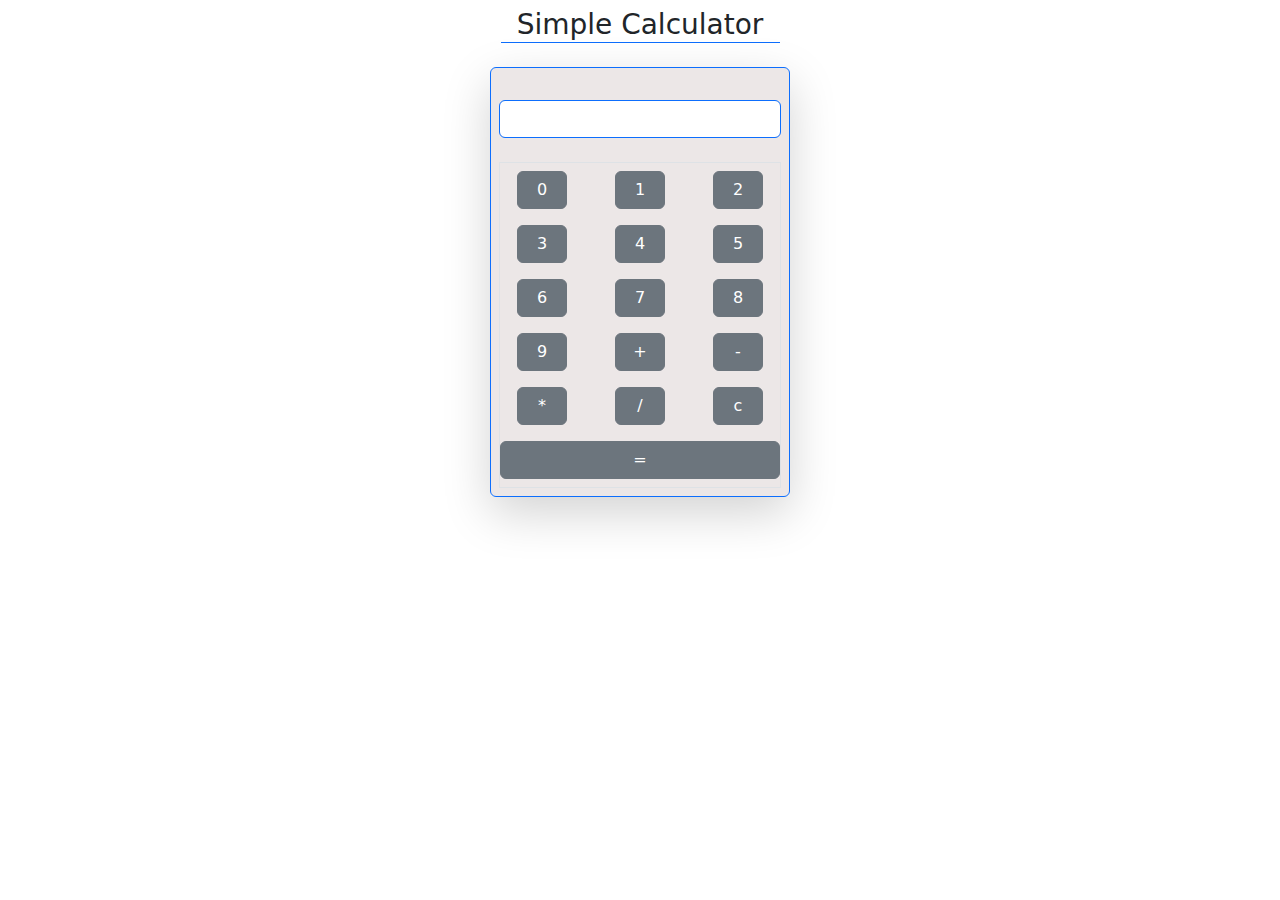
<file: simpleCalculator/index.html>
<!DOCTYPE html>
<html lang="en">

<head>
    <meta charset="UTF-8">
    <meta name="viewport" content="width=device-width, initial-scale=1.0">
    <title>Document</title>
    <link rel="stylesheet" href="index.css">
    <link rel="stylesheet" href="https://cdnjs.cloudflare.com/ajax/libs/bootstrap/5.3.3/css/bootstrap.min.css"
        integrity="sha512-jnSuA4Ss2PkkikSOLtYs8BlYIeeIK1h99ty4YfvRPAlzr377vr3CXDb7sb7eEEBYjDtcYj+AjBH3FLv5uSJuXg=="
        crossorigin="anonymous" referrerpolicy="no-referrer" />
</head>

<body>
    <div class="container  d-flex flex-column justify-content-center- align-items-center">
        <h3 class="mt-2 border-bottom border-primary w-25 text-center">Simple Calculator</h3>
    <div  id="main-container" class=" m-auto mt-3 shadow-lg  p-2 rounded d-flex flex-column  border border-primary">
        <div class="  top mt-4 mb-4">
            <input type="text" id="answer" class="form-control top-answer border border-primary" name="answer">
        </div>
        <div class="bottom d-flex flex-column justify-content-center- align-items-center border border-error">
            <div class="d-flex my-2 flex-direction-row">
                <div class=" mx-4 "> <button onclick="Displaydata('0')" type="button" class="btn btn-secondary">0</button></div>
                <div class="mx-4"> <button onclick="Displaydata('1')" type="button" class="btn btn-secondary">1</button></div>
                <div class="mx-4"> <button onclick="Displaydata('2')" type="button" class="btn btn-secondary">2</button></div>
            </div>
            <div class="d-flex flex-row  my-2">
                <div class=" mx-4 "> <button onclick="Displaydata('3')" type="button" class="btn btn-secondary">3</button></div>
                <div class="mx-4"> <button onclick="Displaydata('4')" type="button" class="btn btn-secondary">4</button></div>
                <div class="mx-4"> <button onclick="Displaydata('5')" type="button" class="btn btn-secondary">5</button></div>
            </div>
            <div class="d-flex flex-row  my-2">
                <div class=" mx-4 "> <button onclick="Displaydata('6')" type="button" class="btn btn-secondary">6</button></div>
                <div class="mx-4"> <button onclick="Displaydata('7')" type="button" class="btn btn-secondary">7</button></div>
                <div class="mx-4"> <button onclick="Displaydata('8')" type="button" class="btn btn-secondary">8</button></div>
            </div>
            <div class="d-flex flex-row  my-2">
                <div class=" mx-4 "> <button onclick="Displaydata('9')" type="button" class="btn btn-secondary">9</button></div>
                <div class="mx-4"> <button onclick="Displaydata('+')" type="button" class="btn btn-secondary">+</button></div>
                <div class="mx-4"> <button onclick="Displaydata('-')" type="button" class="btn btn-secondary">-</button></div>
            </div>
            <div class="d-flex flex-row  my-2">
                <div class=" mx-4 "> <button onclick="Displaydata('*')" type="button" class="btn btn-secondary">*</button></div>
                <div class="mx-4"> <button onclick="Displaydata('/')" type="button" class="btn btn-secondary">/</button></div>
                <div class="mx-4"> <button onclick="clearData()" type="button" class="btn btn-secondary">c</button></div>
            </div>
            <div class="d-flex flex-row w-100 my-2">
                <button onclick="myfunction()" type="button" class="btn btn-secondary w-100">=</button>
                
            </div>

        </div>
    </div>
</div>


      <script src="index.js"></script>
    <script src="https://cdnjs.cloudflare.com/ajax/libs/bootstrap/5.3.3/js/bootstrap.min.js"
        integrity="sha512-ykZ1QQr0Jy/4ZkvKuqWn4iF3lqPZyij9iRv6sGqLRdTPkY69YX6+7wvVGmsdBbiIfN/8OdsI7HABjvEok6ZopQ=="
        crossorigin="anonymous" referrerpolicy="no-referrer"></script>
</body>

</html>
</file>
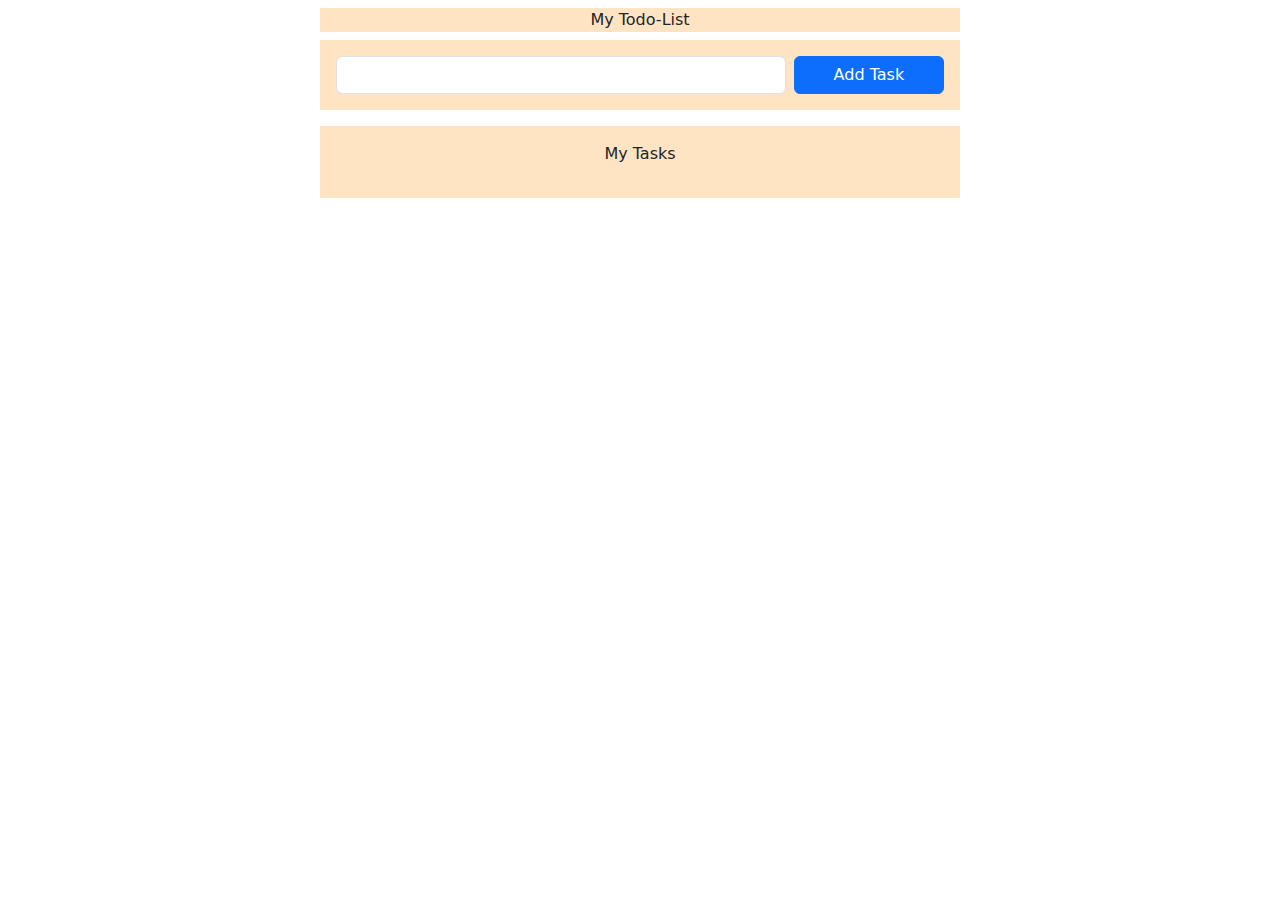
<file: todo-list/index.html>
<!DOCTYPE html>
<html lang="en">
<head>
    <meta charset="UTF-8">
    <meta name="viewport" content="width=device-width, initial-scale=1.0">
    <title>Document</title>
    <link rel="stylesheet" href="index.css">
    <link rel="stylesheet" href="https://cdnjs.cloudflare.com/ajax/libs/bootstrap/5.3.3/css/bootstrap.min.css" integrity="sha512-jnSuA4Ss2PkkikSOLtYs8BlYIeeIK1h99ty4YfvRPAlzr377vr3CXDb7sb7eEEBYjDtcYj+AjBH3FLv5uSJuXg==" crossorigin="anonymous" referrerpolicy="no-referrer" />
</head>

<body>
    <div class="container w-50 text-center mt-2"> My Todo-List</div>
    <div id="container" class="container p-3 mt-2 w-50 d-flex justify-content-between gap-2 ">
    <input type="text" class="form-control w-75" id="inputField">
    <button type="button" id="add-task" class="btn btn-primary w-25"> Add Task</button>
</div>
<div class="container p-3 mt-3 w-50  d-flex  justify-content-center align-items-center flex-column">
    <div class="mb-3">My Tasks</div>
    <div id="task-list" class="d-flex flex-column  justify-content-center align-items-center gap-2">

    </div>
</div>
   <script src="index.js"></script> 
   <script src="https://cdnjs.cloudflare.com/ajax/libs/bootstrap/5.3.3/js/bootstrap.min.js" integrity="sha512-ykZ1QQr0Jy/4ZkvKuqWn4iF3lqPZyij9iRv6sGqLRdTPkY69YX6+7wvVGmsdBbiIfN/8OdsI7HABjvEok6ZopQ==" crossorigin="anonymous" referrerpolicy="no-referrer"></script>
</body>
</html>
</file>
<file: simpleCalculator/index.css>
*{
    margin: 0;
    padding: 0;
}

.btn{
    width: 50px;
}

#main-container{
    width: 300px;
    background-color: #d1c7c76c; 
}
body{
    text-align: center;
}
</file>
<file: todo-list/index.css>
/* #container{
   align-items: center;
    display: flex;
    gap: 5px;
    justify-content: center;
} */
#list-container{
     border: 2px solid red;
     margin: 5px;
     width: 250px;
}
.container{
    background-color: bisque;
}
</file>
